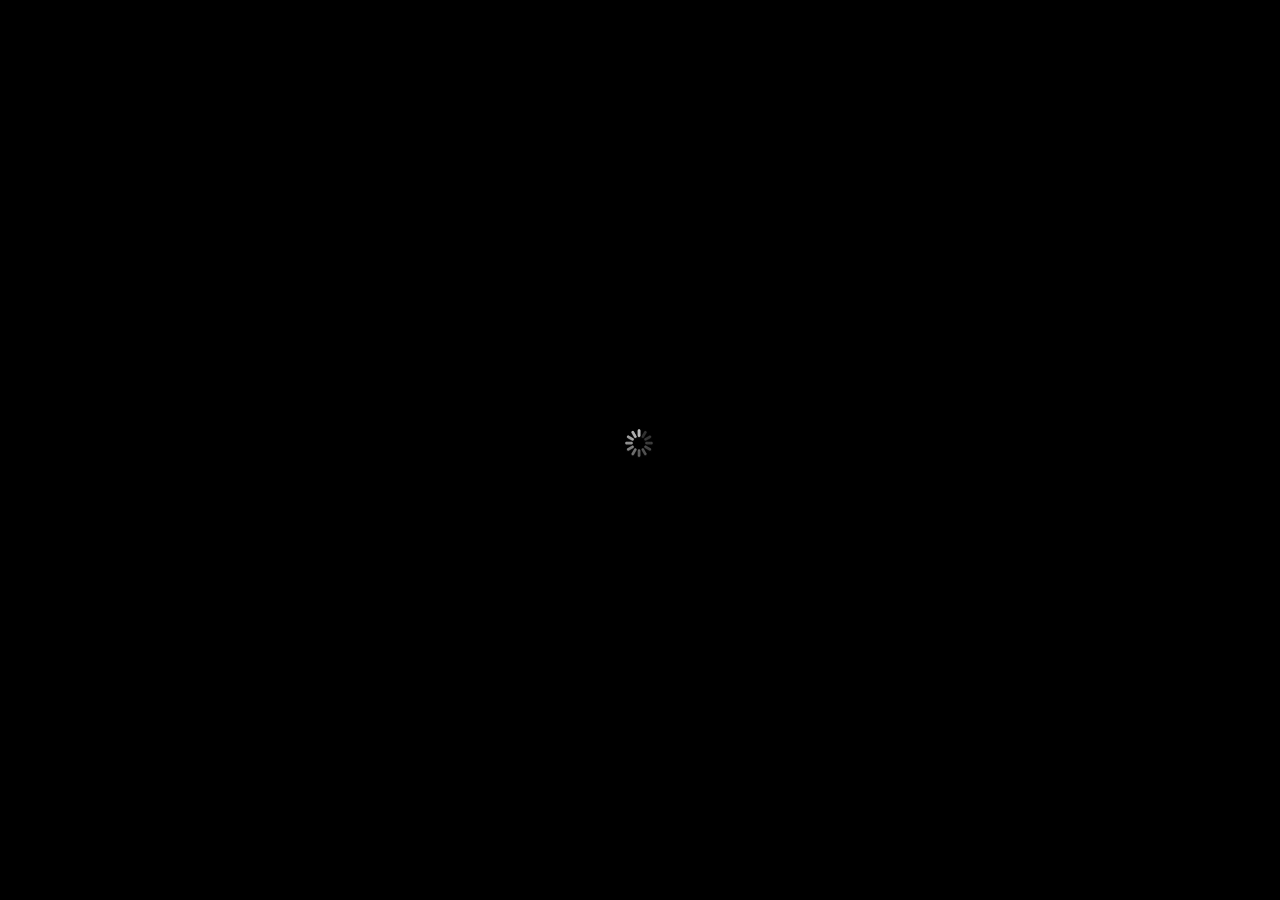
<file: recsys/index.html>
<!DOCTYPE html>
<html xmlns="http://www.w3.org/1999/xhtml">
    <head>
        <title>Keynote</title>
        <meta name="viewport" content="initial-scale = 1.0, minimum-scale = 1.0, maximum-scale = 1.0, user-scalable = no, width = device-width" />
        <meta http-equiv="Content-Type" content="text/html; charset=UTF-8" />
        <link rel="stylesheet" type="text/css" href="assets/player/styles.css">
    </head>
    <body id="body" bgcolor="black">
        <div id="stageArea">
            <div id="stage" class="stage">
            </div>
            <div id="hyperlinkPlane" class="stage">
            </div>
        </div>
        <div id="slideshowNavigator">
        </div>
        <div id="slideNumberControl">
        </div>
        <div id="slideNumberDisplay">
        </div>
        <div id="helpPlacard">
        </div>
        <div id="waitingIndicator">
            <div id="waitingSpinner">
            </div>
        </div>
        <script type="text/javascript" src="assets/player/pdfjs/bcmaps.js"></script></body>
        <script type="text/javascript" src="assets/player/pdfjs/web/compatibility.js"></script></body>
        <script type="text/javascript" src="assets/player/pdfjs/pdf.js"></script></body>
        <script type="text/javascript" src="assets/player/main.js"></script></body>
    </body>
</html>
</file>
<file: recsys/assets/player/styles.css>
* {
    -webkit-user-select:none;
    -moz-user-select:none;
    -ms-user-select:none;
}

/* Body */

body
{
    overflow: hidden;
    margin: 0;
    -webkit-user-select: none;
    -moz-user-select: none;
    -ms-user-select: none;
}

@media screen and (max-device-width: 1025px)
{
    body
    {
        background-color: black;
    }
}

/* Debug Status Display */
   
div#statisticsDisplay
{
    position: absolute; 
    color : white;
    background-color: grey;
    visibility: hidden;
}

/* Stage */

div#stageArea
{
    position: absolute; 
    visibility: hidden;
    overflow: hidden;
}

div.stage
{
    position: absolute; 
    top: 0;
    left: 0;
    overflow: visible;
}

/* Hyperlinke Plane */

div#hyperlinkPlane
{
    visibility: hidden;
    pointer-events: none;
}

div.hyperlink
{
    position: absolute;
    cursor: pointer;
}

/* Navigator */

div#slideshowNavigator {
    -webkit-tap-highlight-color: rgba(0,0,0,0);
    -moz-tap-highlight-color: rgba(0,0,0,0);
    -ms-tap-highlight-color: rgba(0,0,0,0);
    position: absolute;
    overflow: hidden;
    font-family: 'Helvetica Neue', Helvetica, Arial, sans-serif;
    font-size: 12px;
    line-height: 18px;
    background-color: rgba(0,0,0,0);
    color: 232323;
    top: 0px;
    left: 0px;
    bottom: 0px;
    width: 140px;
}

div.navigatorLeftSidebar {
    position: absolute;
    overflow-x: hidden;
    overflow-y: hidden;
    top: 0px;
    left: 0px;
    bottom: 0px;
    width: 30px;
    background-color: rgba(0,0,0,0);
}

div.navigatorThumbnailSidebar {
    position: absolute;
    overflow-x: hidden;
    overflow-y: hidden;
    border-right: 1px solid #676767;
    background-color: #000;
    top: 0px;
    left: -140px;
    bottom: 0px;
    width: 129px;
    -webkit-transition-property: left;
    -webkit-transition-duration: 300ms;
    -moz-transition-property: left;
    -moz-transition-duration: 300ms;
    -ms-transition-property: left;
    -ms-transition-duration: 300ms;
}

div.navigatorThumbnailScroller {
    position: absolute;
    overflow-x: hidden;
    overflow-y: auto;
    top: 0px;
    left: 0px;
    bottom: 0px;
    width: 129px;
}

div.navigatorThumbnailScroller::-webkit-scrollbar {
    width: 7px;
}

div.navigatorThumbnailScroller::-webkit-scrollbar-thumb {
    background: rgba(255,255,255,0.4);
    -webkit-border-radius: 10px;
}

div.navigatorThumbnailSelection {
    position: absolute;
    border-top-style: none;
    border-left-style: none;
    border-right-style: none;
    display: none;
    background-color: rgba(125,125,125,0.5);
    top: 0px;
    width: 100%;
    height: 76px;
}

div.navigatorThumbnailContainer {
    position: absolute;
    top: 0px;
    left: 0px;
    bottom: auto;
    width: 119px;
}

div.navigatorThumbnailItem {
    position: absolute;
    top: 0px;
    left: 0px;
    width: 119px;
    height: 76px;
    cursor: default;
}

div.navigatorThumbnailItemCanvasContainer {
    position: absolute;
    max-height: 90px;
    border: 1px solid rgba(255,255,255,0.68);
    -webkit-box-shadow: 0px 2px 4px rgba(0,0,0,0.5);
    -moz-box-shadow: 0px 2px 4px rgba(0,0,0,0.5);
    -ms-box-shadow: 0px 2px 4px rgba(0,0,0,0.5);
    background-color: #444;
    width: 88px;    
    height: 66px;
}

/* Slide Number Control */

div#slideNumberControl {
    position: absolute;
    overflow: hidden;
    display: none;
    opacity: 0;
    font-family: 'Helvetica Neue', Helvetica, Arial, sans-serif;
    font-size: 12px;
    background-color: rgba(0,0,0,0.75);
    color: white;
    width: 120px;
    height: 110px;
    text-align: center;
    border-radius: 12px;
    -webkit-border-radius: 12px;
    -moz-border-radius: 12px;
    -ms-border-radius: 12px;
}

div.slideNumberLabel {
    position: relative;
    margin-left:16px;
    margin-right:16px;
    margin-top: 16px;
    width: 88px;
    height:33px;
    font-weight: bold;
}

div.slideNumberDigit {
    position: relative;
    margin-left:auto;
    margin-right:auto;
    font-size:40px;
    width: 88px;
    height:39px;
}

/* Slide Number Display */

div#slideNumberDisplay {
    position: absolute;
    overflow: hidden;
    display: none;
    opacity: 0;
    font-family: 'Helvetica Neue', Helvetica, Arial, sans-serif;
    font-size: 12px;
    background-color: rgba(0,0,0,0.75);
    color: white;
    width: 100px;
    height: 100px;
    text-align: center;
    border-radius: 12px;
    -webkit-border-radius: 12px;
    -moz-border-radius: 12px;
    -ms-border-radius: 12px;
}

div.slideNumberDisplayDigit {
    position: relative;
    margin-top:24px;
    margin-left:auto;
    margin-right:auto;
    font-size:40px;
    width: 88px;
    height:39px;
}

/* Help Placard Display */

div#helpPlacard {
    display: none;
    position: absolute;
    overflow: hidden;
    opacity: 0;
    font-family: Helvetica, Arial, sans-serif;
    font-size: 14px;
    background-color: rgba(20,20,20,0.95);
    color: white;
    width: 822px;
    height: 633px;
    text-align: center;
    border-radius: 12px 12px 12px 12px;
    -webkit-border-radius: 12px 12px 12px 12px;
    -moz-border-radius: 12px 12px 12px 12px;
    -ms-border-radius: 12px 12px 12px 12px;
    line-height:40px;
    box-shadow: 0px 0px 40px black;
    -webkit-box-shadow: 0px 0px 40px black;
    -moz-box-shadow: 0px 0px 40px black;
}

div.helpPlacardTitleBar {
    /*position:absolute;*/
    font-size: 22px;
    color: rgba(120,120,120,1);    
    font-family: Helvetica, Arial, sans-serif;
    width: 822px;
    height: 40px;
    border-radius: 12px 12px 0 0;
    -webkit-border-radius: 12px 12px 0 0;
    -moz-border-radius: 12px 12px 0 0;
    -ms-border-radius: 12px 12px 0 0;
    border-bottom: 1px black solid;
}

div.helpPlacardTitle {
    padding-top:4px;
    height:40px;
}

div.helpPlacardCloseButton {
    cursor:default;
    top:10px;
    left:10px;    
    position:absolute;
    background:url('close_n@2x.png') no-repeat 0 0;
    background-size: 21px 21px;
    width:21px;
    height:21px;
}

div.helpPlacardCloseButton:hover {
    background:url('close_hi@2x.png') no-repeat 0 0;
    background-size: 21px 21px;
}

div.helpPlacardCloseButton:active {
    background:url('close_p@2x.png') no-repeat 0 0;
    background-size: 21px 21px;
}

div.helpPlacardContentPanel {
    width: 822px;
    height: 310px;
}

div.helpPlacardHeader {
    color: rgba(255,255,255,1);    
    font-weight: bold;
    width:822px;
    height:40px;
    border-bottom: 1px white solid;
}

div.helpPlacardHeader {
    color: rgba(255,255,255,1);    
    font-weight: bold;
    width:822px;
    height:40px;
    border-bottom: 1px black solid;
}

div.helpPlacardItem {
    width:822px;
    height:40px;
    border-bottom: 1px black solid;
}

div.helpPlacardLeftHeaderItem {
    /*position:absolute;*/
    color: white;    
    text-align:right;
    float:left;
    width:400px;
}

div.helpPlacardLeftItem {
    color: rgba(120,120,120,1);    
    text-align:right;
    float:left;
    width:400px;
    border-right: 1px black solid;
}

div.helpPlacardRightItem {
    text-align:left;
    float:right;
    width:400px;
}

div.helpPlacardFooter {
    font-size: 14px;
    color: rgba(120,120,120,1);
    font-family: Helvetica, Arial, sans-serif;
    width: 822px;
    height: 54px;
}

div.helpPlacardAcknowledgementsButton {
    cursor: default;
    right: 26px;
    bottom: 22px;
    height: 28px;
    line-height: 28px;
    padding-left: 11px;
    padding-right: 11px;
    position:absolute;
    background:url('kn-cloud_pd_help_btn-N@2x.png') no-repeat center center fixed;
    background-size: cover;
    -webkit-background-size: cover;
    -moz-background-size: cover;
    border-radius: 4px 4px 4px 4px;
    -webkit-border-radius: 4px 4px 4px 4px;
    -moz-border-radius: 4px 4px 4px 4px;
}

div.helpPlacardAcknowledgementsButton:hover {
    background:url('kn-cloud_pd_help_btn-H@2x.png') no-repeat center center fixed;
    background-size: cover;
    -webkit-background-size: cover;
    -moz-background-size: cover;
}

div.helpPlacardAcknowledgementsButton:active {
    background:url('kn-cloud_pd_help_btn-P@2x.png') no-repeat center center fixed;
    background-size: cover;
    -webkit-background-size: cover;
    -moz-background-size: cover;
}

/* Waiting Indicator */

@-webkit-keyframes spinnerAnimationRotate {
    0% {
        -webkit-transform: rotate(  0deg);
    }
    8.332% {
        -webkit-transform: rotate(  0deg);
    }
    8.333% {
        -webkit-transform: rotate( 30deg);
    }
    16.666% {
        -webkit-transform: rotate( 30deg);
    }
    16.667% {
        -webkit-transform: rotate( 60deg);
    }
    24.999% {
        -webkit-transform: rotate( 60deg);
    }
    25% {
        -webkit-transform: rotate( 90deg);
    }
    33.333% {
        -webkit-transform: rotate( 90deg);
    }
    33.334% {
        -webkit-transform: rotate(120deg);
    }
    41.666% {
        -webkit-transform: rotate(120deg);
    }
    41.667% {
        -webkit-transform: rotate(150deg);
    }
    49.999% {
        -webkit-transform: rotate(150deg);
    }
    50% {
        -webkit-transform: rotate(180deg);
    }
    58.333% {
        -webkit-transform: rotate(180deg);
    }
    58.334% {
        -webkit-transform: rotate(210deg);
    }
    66.666% {
        -webkit-transform: rotate(210deg);
    }
    66.667% {
        -webkit-transform: rotate(240deg);
    }
    74.999% {
        -webkit-transform: rotate(240deg);
    }
    75% {
        -webkit-transform: rotate(270deg);
    }
    83.333% {
        -webkit-transform: rotate(270deg);
    }
    83.334% {
        -webkit-transform: rotate(300deg);
    }
    91.666% {
        -webkit-transform: rotate(300deg);
    }
    91.667% {
        -webkit-transform: rotate(330deg);
    }
    99.999% {
        -webkit-transform: rotate(330deg);
    }
    100% {
        -webkit-transform: rotate(360deg);
    }
}

@-moz-keyframes spinnerAnimationRotate {
    0% {
        -moz-transform: rotate(  0deg);
    }
    8.332% {
        -moz-transform: rotate(  0deg);
    }
    8.333% {
        -moz-transform: rotate( 30deg);
    }
    16.666% {
        -moz-transform: rotate( 30deg);
    }
    16.667% {
        -moz-transform: rotate( 60deg);
    }
    24.999% {
        -moz-transform: rotate( 60deg);
    }
    25% {
        -moz-transform: rotate( 90deg);
    }
    33.333% {
        -moz-transform: rotate( 90deg);
    }
    33.334% {
        -moz-transform: rotate(120deg);
    }
    41.666% {
        -moz-transform: rotate(120deg);
    }
    41.667% {
        -moz-transform: rotate(150deg);
    }
    49.999% {
        -moz-transform: rotate(150deg);
    }
    50% {
        -moz-transform: rotate(180deg);
    }
    58.333% {
        -moz-transform: rotate(180deg);
    }
    58.334% {
        -moz-transform: rotate(210deg);
    }
    66.666% {
        -moz-transform: rotate(210deg);
    }
    66.667% {
        -moz-transform: rotate(240deg);
    }
    74.999% {
        -moz-transform: rotate(240deg);
    }
    75% {
        -moz-transform: rotate(270deg);
    }
    83.333% {
        -moz-transform: rotate(270deg);
    }
    83.334% {
        -moz-transform: rotate(300deg);
    }
    91.666% {
        -moz-transform: rotate(300deg);
    }
    91.667% {
        -moz-transform: rotate(330deg);
    }
    99.999% {
        -moz-transform: rotate(330deg);
    }
    100% {
        -moz-transform: rotate(360deg);
    }
}

@-ms-keyframes spinnerAnimationRotate {
    0% {
        -ms-transform: rotate(  0deg);
    }
    8.332% {
        -ms-transform: rotate(  0deg);
    }
    8.333% {
        -ms-transform: rotate( 30deg);
    }
    16.666% {
        -ms-transform: rotate( 30deg);
    }
    16.667% {
        -ms-transform: rotate( 60deg);
    }
    24.999% {
        -ms-transform: rotate( 60deg);
    }
    25% {
        -ms-transform: rotate( 90deg);
    }
    33.333% {
        -ms-transform: rotate( 90deg);
    }
    33.334% {
        -ms-transform: rotate(120deg);
    }
    41.666% {
        -ms-transform: rotate(120deg);
    }
    41.667% {
        -ms-transform: rotate(150deg);
    }
    49.999% {
        -ms-transform: rotate(150deg);
    }
    50% {
        -ms-transform: rotate(180deg);
    }
    58.333% {
        -ms-transform: rotate(180deg);
    }
    58.334% {
        -ms-transform: rotate(210deg);
    }
    66.666% {
        -ms-transform: rotate(210deg);
    }
    66.667% {
        -ms-transform: rotate(240deg);
    }
    74.999% {
        -ms-transform: rotate(240deg);
    }
    75% {
        -ms-transform: rotate(270deg);
    }
    83.333% {
        -ms-transform: rotate(270deg);
    }
    83.334% {
        -ms-transform: rotate(300deg);
    }
    91.666% {
        -ms-transform: rotate(300deg);
    }
    91.667% {
        -ms-transform: rotate(330deg);
    }
    99.999% {
        -ms-transform: rotate(330deg);
    }
    100% {
        -ms-transform: rotate(360deg);
    }
}

div#waitingIndicator
{
    position: absolute;
    display: none;
    visibility: visible;
    width: 110px;
    height: 110px;
    background-image: url('waiting_bezel.png');
}

div#waitingSpinner
{
    position: absolute; 
    visibility: visible;
    top: 27px;
    left: 33px;
    width: 42px;
    height: 42px;
    background: transparent url('spinner.png') no-repeat 0 0;
    opacity: 0.75;
    -webkit-animation: spinnerAnimationRotate 1s linear infinite;
    -moz-animation: spinnerAnimationRotate 1s linear infinite;
    -ms-animation: spinnerAnimationRotate 1s linear infinite;
}
</file>
